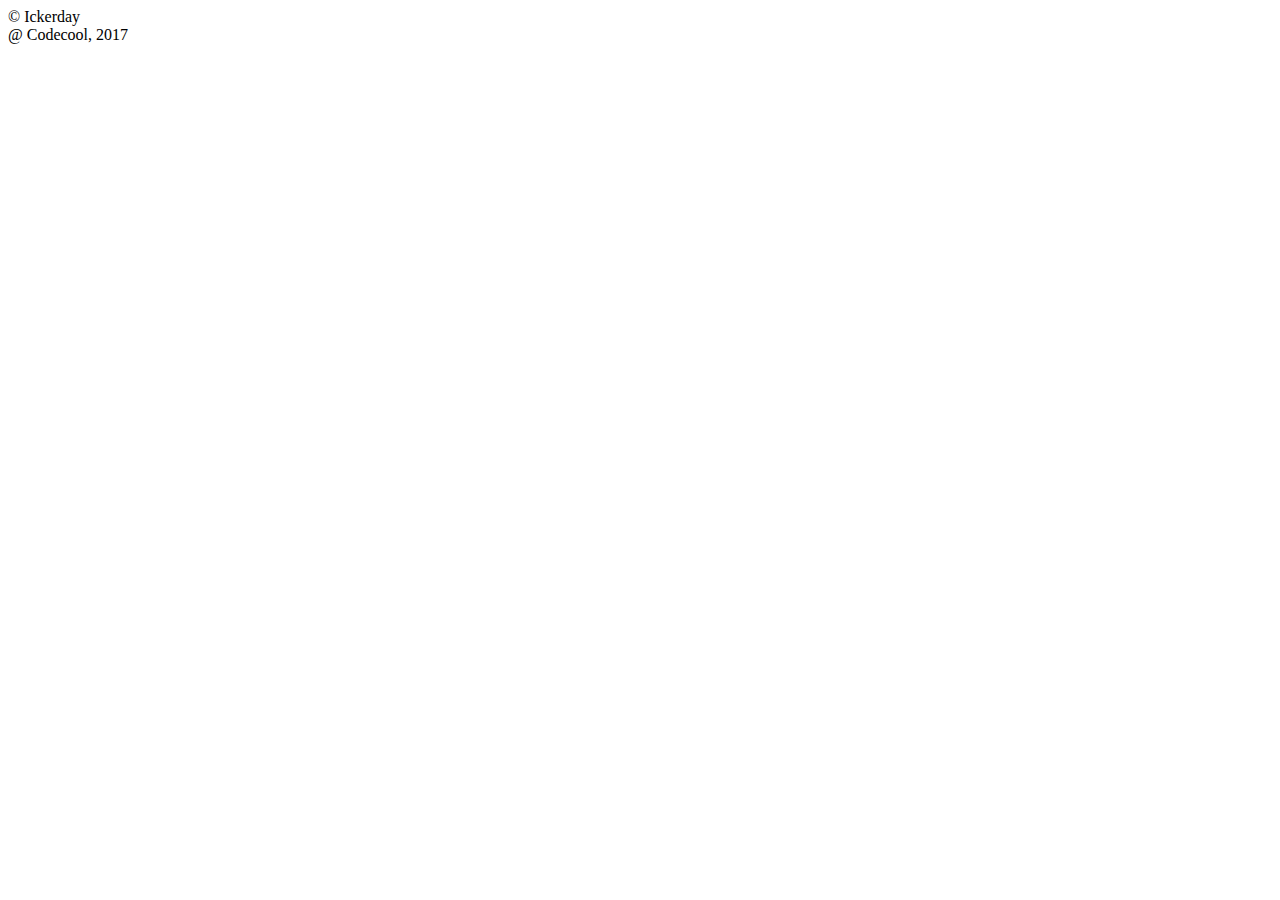
<file: src/main/resources/templates/footer.html>
<!doctype html>
<html lang="en" xmlns="http://www.w3.org/1999/xhtml" xmlns:th="http://www.thymeleaf.org">
<body>

<div th:fragment="copy" class="footer">
  <div class="panel panel-default">
    <div class="panel-body">
      &copy; Ickerday <br/>
      @ Codecool, 2017
    </div>
  </div>
</div>

</body>
</html>
</file>
